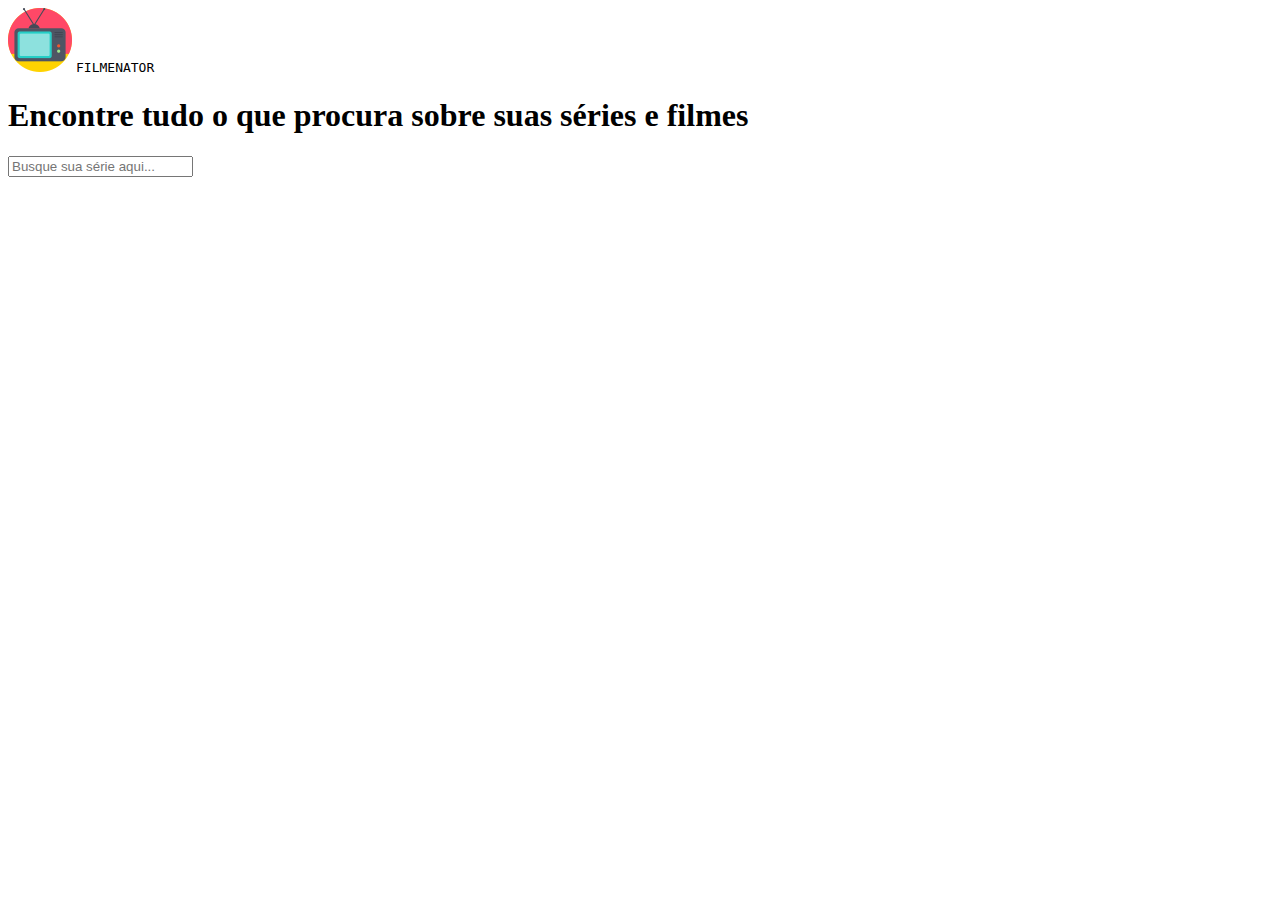
<file: Filmenator/index2.html>
<!DOCTYPE html>
<html lang="pt-BR">
  <head>
    <meta charset="UTF-8" />
    <meta http-equiv="X-UA-Compatible" content="IE=edge" />
    <meta name="viewport" content="width=device-width, initial-scale=1.0" />
    <title>Filmenator - Tudo sobre suas séries e filmes favoritos</title>
    <style>
      .grid-fluid {
        display: grid;
        grid-template-columns: repeat(auto-fit, minmax(200px, 1fr));
        padding: 20px;
        margin: 25px;
      }
      .loader {
        display: block;
        margin: auto;
      }
    </style>
  </head>
  <body>
    <div>
      <img src="img/tv.png" />
      <samp>FILMENATOR</samp>
      <h1>Encontre tudo o que procura sobre suas séries e filmes</h1>
    </div>
    <div>
      <input
        type="search"
        id="busca"
        placeholder="Busque sua série aqui..."
        autocomplete="off"
      />
      <section id="shows" class="grid-fluid"></section>
      <template id="show-template">
        <article class="show">
          <h3></h3>
          <div></div>
          <img src="" alt="" />
          <a href=""></a>
        </article>
      </template>
    </div>
  </body>
  <script src="./script2.js"></script>
</html>
</file>
